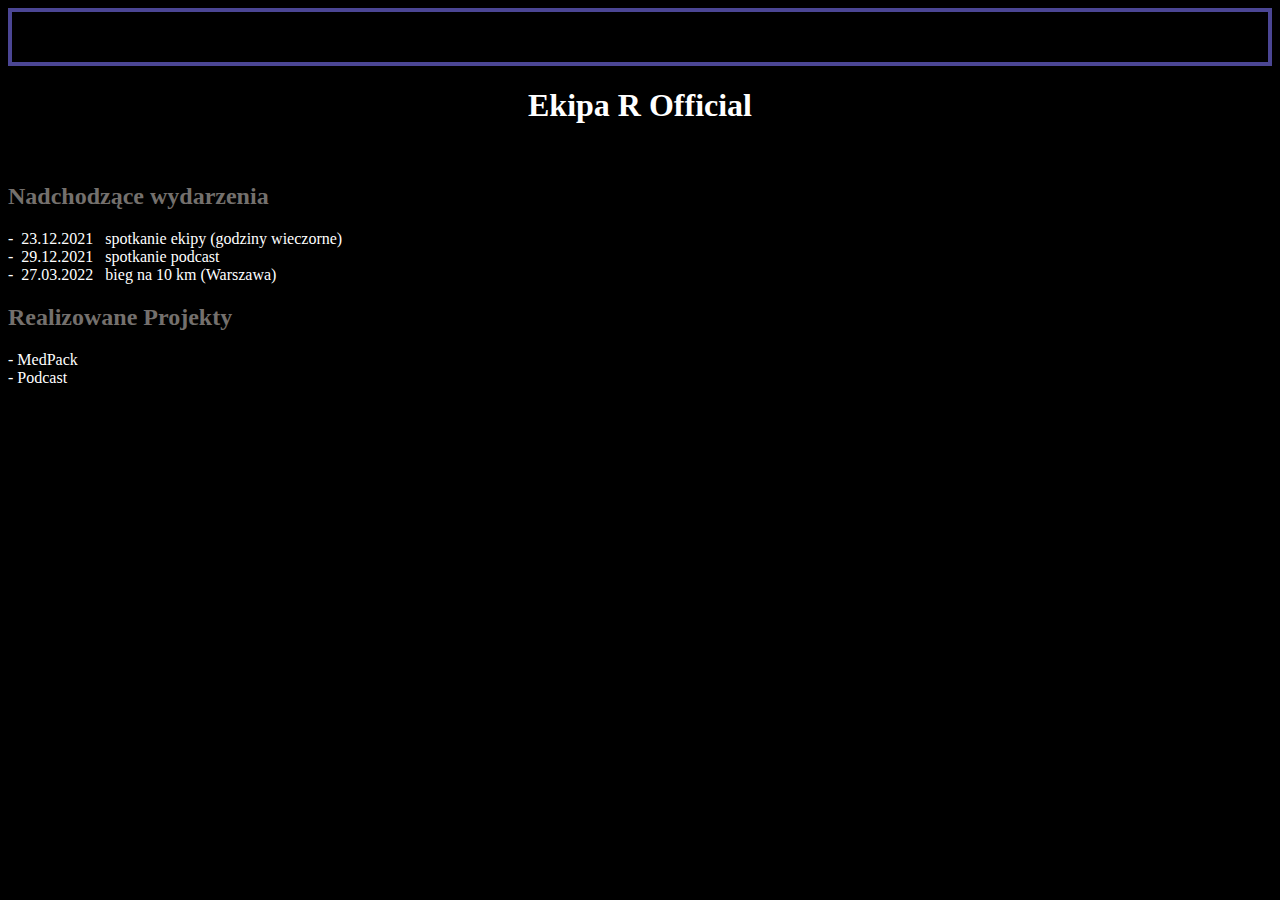
<file: index.html>
<!DOCTYPE html>
<html lang="pl">

<head>
    <meta charset="UTF-8">
    <meta http-equiv="X-UA-Compatible" content="IE=edge">
    <meta name="viewport" content="width=device-width, initial-scale=1.0"> <!-- dsafdsafdsafasfdsaf-->
    <title>EkipaROfficial</title>
    <link href="css/style.css" rel="stylesheet">
    

</head>

<body class="general">
    <div class="scroll-left">
        <p>Ekipa
                R&nbsp;&nbsp;&nbsp;&nbsp;&nbsp;&nbsp;&nbsp;&nbsp;&nbsp;&nbsp;&nbsp;&nbsp;&nbsp;&nbsp;&nbsp;&nbsp;&nbsp;&nbsp;&nbsp;&nbsp;&nbsp;&nbsp;&nbsp;&nbsp;&nbsp;&nbsp;&nbsp;Ekipa
                R&nbsp;&nbsp;&nbsp;&nbsp;&nbsp;&nbsp;&nbsp;&nbsp;&nbsp;&nbsp;&nbsp;&nbsp;&nbsp;&nbsp;&nbsp;&nbsp;&nbsp;&nbsp;&nbsp;&nbsp;&nbsp;&nbsp;&nbsp;&nbsp;&nbsp;&nbsp;&nbsp;&nbsp;Ekipa
                R&nbsp;&nbsp;&nbsp;&nbsp;&nbsp;&nbsp;&nbsp;&nbsp;&nbsp;&nbsp;&nbsp;&nbsp;&nbsp;&nbsp;&nbsp;&nbsp;&nbsp;&nbsp;&nbsp;&nbsp;&nbsp;&nbsp;&nbsp;&nbsp;&nbsp;&nbsp;&nbsp;&nbsp;Ekipa
                R
        </p>
    </div>
    <h1 class="class_1"> Ekipa R Official <br> <br></h1>

    <h2 style="color: rgb(116, 112, 109)">Nadchodzące wydarzenia</h2>

    <p class="class_2"> - &nbsp;23.12.2021&nbsp;&nbsp; spotkanie ekipy (godziny wieczorne)<br> - &nbsp;29.12.2021&nbsp;&nbsp; spotkanie podcast <br> - &nbsp;27.03.2022 &nbsp;&nbsp;bieg na 10 km (Warszawa)</p>

    <h2 style="color: rgb(116, 112, 109)"> Realizowane Projekty</h2>
    <p class="class_2"> - MedPack <br> - Podcast<br></p>

</body>

</html>
</file>
<file: css/style.css>
.general {
    background-color: rgb(0, 0, 0);
}

.headtitle {
    background-color: rgb(75, 70, 148);
}

.class_1 {
    text-align: center;
    color: rgb(255, 255, 255);
}
.class_2{
    color: rgb(255, 255, 255);
}
.scroll-left {
    height: 50px;
    overflow: hidden;
    position: relative;
    background: rgb(0, 0, 0);
    color: rgb(255, 255, 255);
    border: 4px solid rgb(75, 70, 148);
}

.scroll-left p {
    position: absolute;
    width: 100%;
    height: 100%;
    margin: 0;
    line-height: 50px;
   
    /* Starting position */
    transform: translateX(100%);
    /* Apply animation to this element */
    animation: scroll-left 28s linear infinite;
    animation-iteration-count: infinite
}

/* Move it (define the animation) */
@keyframes scroll-left {
    0% {
        transform: translateX(100%);
    }

    100% {
        transform: translateX(-100%);
    }
}
</file>
